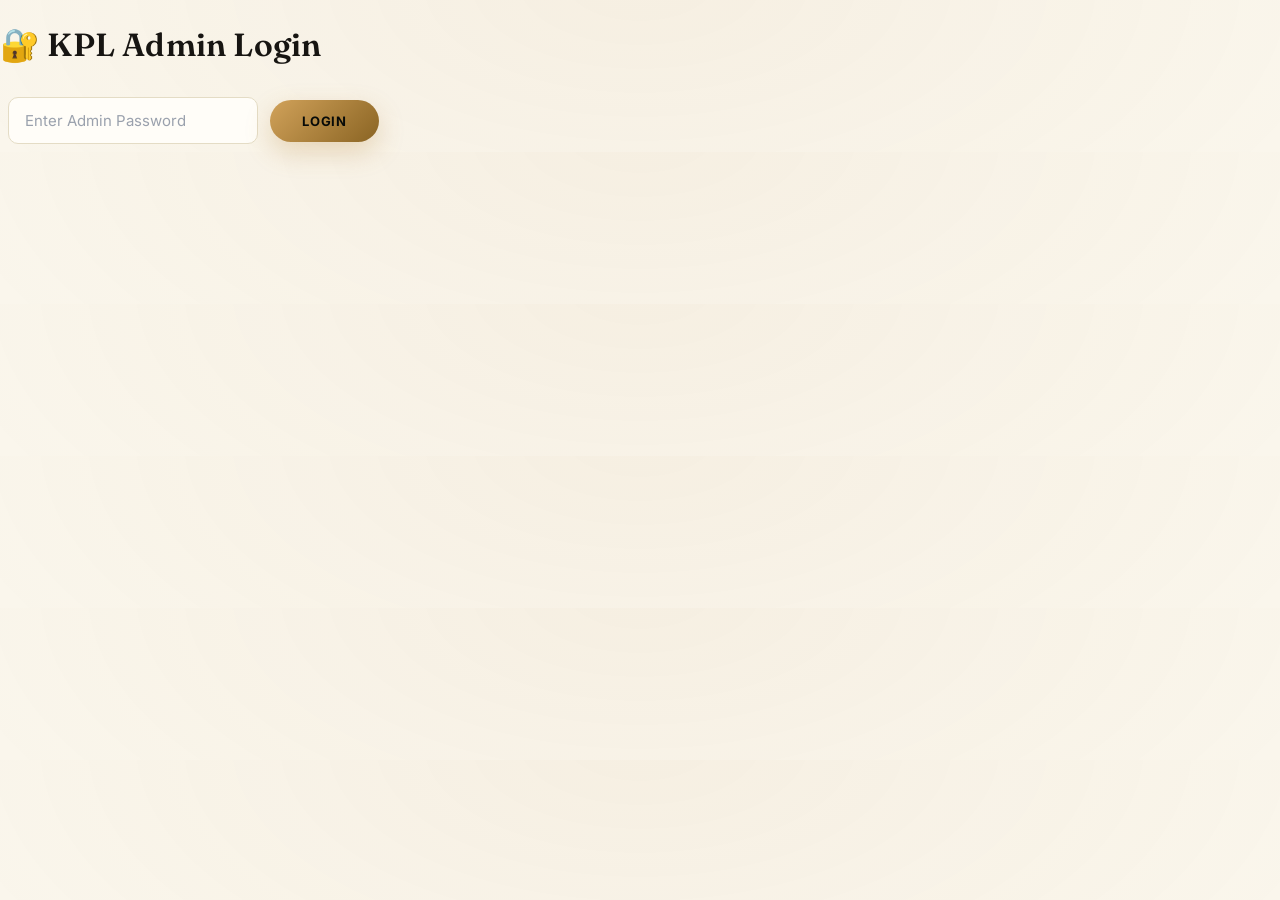
<file: kpl super league/admin-login.html>
<!DOCTYPE html>
<html>
<head>
    <title>KPL Admin Login</title>
    <link rel="stylesheet" href="css/style.css">
</head>

<body>

<h1>🔐 KPL Admin Login</h1>

<input 
type="password" 
id="adminPassword" 
placeholder="Enter Admin Password"
>

<button onclick="loginAdmin()">
Login
</button>

<p id="message"></p>


<script src="js/admin-login.js"></script>

</body>
</html>
</file>
<file: kpl super league/css/style.css>
/* ==========================================================
   KPL — ULTRA PREMIUM DESIGN SYSTEM
   Palette: Onyx / Deep Emerald / Aged Brass / Parchment / Ivory
   Type: Fraunces (display serif) + Inter (body/utility sans)
   Signature: engraved "ribbon" rule + fine pinstripe texture
   Mood: private members' club — trophy room, not sports app
========================================================== */

@import url('https://fonts.googleapis.com/css2?family=Fraunces:opsz,wght@9..144,500;9..144,600;9..144,700&family=Inter:wght@400;500;600;700;800&display=swap');

:root{
    /* ---- Core palette ---- */
    --onyx-950:#070a08;
    --onyx-900:#0c1310;
    --emerald-800:#123024;
    --emerald-700:#1b4635;

    --brass-700:#8a6423;
    --brass-600:#b8863b;
    --brass-500:#d1a25a;
    --parchment:#f1e2b8;

    --ivory:#faf6ec;
    --ivory-dim:#f0e9d8;
    --paper:#fffdf8;
    --ink:#171512;
    --ink-soft:#5a5142;
    --hairline:#e4dcc5;

    /* ---- Elevation ---- */
    --shadow-sm:0 2px 10px rgba(9,13,10,.06);
    --shadow-md:0 14px 34px rgba(9,13,10,.10);
    --shadow-lg:0 24px 60px rgba(9,13,10,.18);
    --shadow-brass:0 10px 26px rgba(184,134,59,.28);

    /* ---- Radii / rhythm ---- */
    --r-sm:10px;
    --r-md:16px;
    --r-lg:26px;
}

*{
    margin:0;
    padding:0;
    box-sizing:border-box;
    font-family:'Inter', -apple-system, 'Segoe UI', Arial, sans-serif;
}

html{
    scroll-behavior:smooth;
}

body{
    background:
        radial-gradient(1200px 600px at 50% -10%, rgba(184,134,59,.06), transparent 60%),
        var(--ivory);
    color:var(--ink);
    -webkit-font-smoothing:antialiased;
}

/* Signature selection color — even highlighting a headline should feel "on brand" */
::selection{
    background:var(--brass-500);
    color:var(--onyx-950);
}

h1,h2,h3{
    font-family:'Fraunces', Georgia, serif;
    font-weight:600;
    letter-spacing:.2px;
    margin:25px 0;
}

/* Small uppercase "eyebrow" label — use above section titles for a curated, catalog feel */
.eyebrow{
    display:inline-block;
    font-size:11px;
    font-weight:700;
    letter-spacing:2.5px;
    text-transform:uppercase;
    color:var(--brass-700);
}

/* Signature engraved ribbon rule — used to punctuate hero + section titles */
.ribbon-rule,
.hero::after{
    content:"";
    display:block;
    width:120px;
    height:3px;
    margin:18px auto 0;
    background:linear-gradient(90deg, transparent, var(--brass-500) 20%, var(--parchment) 50%, var(--brass-500) 80%, transparent);
    box-shadow:0 1px 0 rgba(255,255,255,.35);
    border-radius:2px;
}

hr{
    margin:40px 0;
    border:none;
    border-top:1px solid var(--hairline);
    position:relative;
}
hr::after{
    content:"";
    position:absolute;
    left:50%;
    top:-1px;
    transform:translateX(-50%);
    width:60px;
    height:2px;
    background:var(--brass-600);
}


/* ==========================
   HEADER
========================== */

header{
    background:
        repeating-linear-gradient(
            135deg,
            rgba(255,255,255,.025) 0px,
            rgba(255,255,255,.025) 1px,
            transparent 1px,
            transparent 10px
        ),
        linear-gradient(180deg, var(--onyx-900), var(--onyx-950));
    padding:22px 50px;
    display:flex;
    justify-content:space-between;
    align-items:center;
    box-shadow:0 8px 28px rgba(0,0,0,.35);
    border-bottom:1px solid rgba(184,134,59,.35);
    position:sticky;
    top:0;
    z-index:100;
    backdrop-filter:blur(6px);
}

.logo{
    font-family:'Fraunces', Georgia, serif;
    color:var(--parchment);
    font-size:30px;
    font-weight:700;
    letter-spacing:1.5px;
    text-shadow:0 2px 12px rgba(184,134,59,.35);
}

nav{
    display:flex;
    align-items:center;
}

nav a{
    color:rgba(255,255,255,.85);
    text-decoration:none;
    margin-left:28px;
    font-weight:600;
    font-size:13px;
    letter-spacing:1.2px;
    text-transform:uppercase;
    position:relative;
    padding-bottom:4px;
    transition:color .3s ease;
}

nav a::after{
    content:"";
    position:absolute;
    left:0;
    bottom:0;
    width:0%;
    height:1.5px;
    background:linear-gradient(90deg, var(--brass-500), var(--parchment));
    transition:width .3s ease;
}

nav a:hover{
    color:var(--parchment);
}
nav a:hover::after{
    width:100%;
}

/* Nav call-to-action — treated as a small brass "seal", consistent with the rest of the
   accent system rather than a generic gold button */
nav a:last-child{
    background:linear-gradient(135deg, var(--brass-500), var(--brass-700));
    color:var(--onyx-950);
    margin-left:28px;
    padding:9px 22px;
    border-radius:999px;
    box-shadow:var(--shadow-brass);
    transition:transform .25s ease, box-shadow .25s ease, filter .25s ease;
}

nav a:last-child::after{
    display:none;
}

nav a:last-child:hover{
    color:var(--onyx-950);
    transform:translateY(-2px);
    box-shadow:0 14px 30px rgba(184,134,59,.4);
    filter:brightness(1.06);
}


/* ==========================
   HERO
========================== */

.hero{
    height:70vh;
    display:flex;
    flex-direction:column;
    justify-content:center;
    align-items:center;
    text-align:center;
    position:relative;
    overflow:hidden;

    background:
        radial-gradient(900px 460px at 50% 20%, rgba(184,134,59,.16), transparent 65%),
        linear-gradient(rgba(7,10,8,.72), rgba(7,10,8,.82)),
        linear-gradient(135deg, #123024, #070a08 60%);
}

.hero::before{
    content:"";
    position:absolute;
    inset:0;
    background:
        repeating-linear-gradient(
            90deg,
            rgba(255,255,255,.02) 0px,
            rgba(255,255,255,.02) 1px,
            transparent 1px,
            transparent 44px
        );
    pointer-events:none;
}

.hero h1{
    font-family:'Fraunces', Georgia, serif;
    font-size:64px;
    font-weight:700;
    letter-spacing:.5px;
    background:linear-gradient(180deg, var(--parchment), var(--brass-500) 70%);
    -webkit-background-clip:text;
    background-clip:text;
    color:transparent;
    text-shadow:0 12px 40px rgba(0,0,0,.45);
    position:relative;
}

.hero p{
    color:rgba(255,255,255,.82);
    font-size:19px;
    font-weight:400;
    letter-spacing:.3px;
    margin:22px 0 0;
    max-width:560px;
    position:relative;
}


/* ==========================
   BUTTONS
========================== */

button,
.btn{
    background:linear-gradient(135deg, var(--brass-500), var(--brass-700));
    color:var(--onyx-950);
    border:none;
    padding:13px 32px;
    border-radius:999px;
    font-weight:700;
    font-size:13px;
    letter-spacing:.8px;
    text-transform:uppercase;
    cursor:pointer;
    text-decoration:none;
    display:inline-block;
    box-shadow:var(--shadow-brass);
    transition:transform .25s ease, box-shadow .25s ease, filter .25s ease;
}

button:hover,
.btn:hover{
    transform:translateY(-3px);
    box-shadow:0 16px 34px rgba(184,134,59,.4);
    filter:brightness(1.05);
}

button:active,
.btn:active{
    transform:translateY(-1px);
}

/* Secondary / ghost button — for pairing next to a primary brass CTA without competing */
.btn-outline{
    background:transparent;
    color:var(--onyx-900);
    border:1.5px solid var(--brass-600);
    box-shadow:none;
}

.btn-outline:hover{
    background:rgba(184,134,59,.08);
    box-shadow:none;
}

button:disabled,
.btn:disabled{
    background:var(--hairline);
    color:var(--ink-soft);
    box-shadow:none;
    cursor:not-allowed;
    transform:none;
    filter:none;
}

button:focus-visible,
.btn:focus-visible,
nav a:focus-visible,
input:focus-visible,
select:focus-visible,
textarea:focus-visible{
    outline:2px solid var(--brass-600);
    outline-offset:3px;
}


/* ==========================
   HOME CARDS
========================== */

.cards{
    display:flex;
    justify-content:center;
    gap:28px;
    padding:60px 50px;
    flex-wrap:wrap;
}

.card{
    width:250px;
    background:var(--paper);
    padding:34px 28px;
    text-align:center;
    border-radius:var(--r-lg);
    border-top:3px solid var(--brass-600);
    box-shadow:var(--shadow-md);
    transition:transform .35s ease, box-shadow .35s ease;
}

.card:hover{
    transform:translateY(-10px);
    box-shadow:var(--shadow-lg);
}

.card h2{
    font-family:'Fraunces', Georgia, serif;
    color:var(--brass-700);
    font-size:46px;
    font-weight:700;
}


/* ==========================
   FORMS
========================== */

input,
select,
textarea{
    width:250px;
    padding:13px 16px;
    margin:8px;
    border-radius:var(--r-sm);
    border:1px solid var(--hairline);
    background:var(--paper);
    font-size:15px;
    color:var(--ink);
    transition:border-color .25s ease, box-shadow .25s ease;
}

input:focus,
select:focus,
textarea:focus{
    outline:none;
    border-color:var(--brass-600);
    box-shadow:0 0 0 4px rgba(184,134,59,.15);
}

input::placeholder,
textarea::placeholder{
    color:#9aa1ad;
}


/* ==========================
   FIXTURES / RESULTS / TEAMS
========================== */

#fixturesContainer,
#adminFixtures,
#resultsContainer,
#teamsContainer,
#teamsAdminContainer{
    display:flex;
    flex-wrap:wrap;
    justify-content:center;
    gap:26px;
    padding:36px;
}

.fixture-card,
.result-card,
.team-card,
.player-card{
    background:var(--paper);
    width:330px;
    padding:28px;
    border-radius:var(--r-md);
    border:1px solid var(--hairline);
    box-shadow:var(--shadow-sm);
    transition:transform .3s ease, box-shadow .3s ease, border-color .3s ease;
    position:relative;
}

.fixture-card::before,
.result-card::before,
.team-card::before,
.player-card::before{
    content:"";
    position:absolute;
    top:0;
    left:24px;
    right:24px;
    height:2px;
    background:linear-gradient(90deg, transparent, var(--brass-500), transparent);
    opacity:0;
    transition:opacity .3s ease;
}

.fixture-card:hover,
.result-card:hover,
.team-card:hover,
.player-card:hover{
    transform:translateY(-8px);
    box-shadow:var(--shadow-lg);
    border-color:rgba(184,134,59,.4);
}

.fixture-card:hover::before,
.result-card:hover::before,
.team-card:hover::before,
.player-card:hover::before{
    opacity:1;
}

.fixture-card h3,
.result-card h3,
.team-card h2{
    color:var(--onyx-900);
    margin-bottom:15px;
    font-size:20px;
}

/* Status chip — "LIVE" / "FT" / "Upcoming" tags on fixture & result cards */
.tag{
    display:inline-block;
    font-size:10px;
    font-weight:700;
    letter-spacing:1.2px;
    text-transform:uppercase;
    padding:5px 12px;
    border-radius:999px;
    background:var(--emerald-800);
    color:var(--parchment);
}

.tag-live{
    background:#5a1a1a;
    color:#f3d9d9;
}


/* ==========================
   TEAMS PAGE
========================== */

.teams-section,
.players-section{
    padding:56px 50px;
    text-align:center;
}

.player{
    border-bottom:1px solid var(--hairline);
    padding:12px 4px;
    transition:background .25s ease;
}

.player:hover{
    background:rgba(184,134,59,.06);
}


/* ==========================
   POINTS TABLE
========================== */

.points-container{
    width:90%;
    margin:44px auto;
    background:var(--paper);
    padding:30px;
    border-radius:var(--r-lg);
    box-shadow:var(--shadow-md);
    overflow-x:auto;
    border:1px solid var(--hairline);
}

#pointsTable{
    width:100%;
    border-collapse:collapse;
    font-variant-numeric:tabular-nums;
}

#pointsTable th{
    background:linear-gradient(180deg, var(--emerald-800), var(--onyx-950));
    color:var(--parchment);
    padding:16px;
    font-size:12px;
    letter-spacing:1px;
    text-transform:uppercase;
    font-weight:700;
}

#pointsTable th:first-child{ border-top-left-radius:10px; }
#pointsTable th:last-child{ border-top-right-radius:10px; }

#pointsTable td{
    padding:15px;
    text-align:center;
    border-bottom:1px solid var(--hairline);
    color:var(--ink);
}

#pointsTable tr:nth-child(even) td{
    background:rgba(184,134,59,.045);
}

#pointsTable tr:hover td{
    background:rgba(184,134,59,.12);
}

#pointsTable td:nth-child(2){
    text-align:left;
    font-weight:700;
    color:var(--onyx-900);
}

/* Top-of-table placings get a quiet brass cue instead of a loud badge */
#pointsTable tr:nth-child(1) td:nth-child(2),
#pointsTable tr:nth-child(2) td:nth-child(2),
#pointsTable tr:nth-child(3) td:nth-child(2){
    border-left:3px solid var(--brass-600);
    padding-left:13px;
}

/* Points editor card (admin) — brought in line with the brass/paper system,
   replacing the mismatched gold-on-cream treatment */
.points-card{
    background:var(--paper);
    border:1px solid var(--hairline);
    border-top:3px solid var(--brass-600);
    border-radius:var(--r-md);
    padding:24px;
    margin:15px;
    width:300px;
    display:inline-block;
    box-shadow:var(--shadow-sm);
    transition:transform .3s ease, box-shadow .3s ease;
}

.points-card:hover{
    transform:translateY(-6px);
    box-shadow:var(--shadow-lg);
}

.points-card h3{
    font-size:18px;
    margin-top:0;
    color:var(--onyx-900);
}

.points-card input{
    width:100%;
    padding:10px 12px;
    margin:6px 0;
}

.points-card button{
    width:100%;
    margin-top:6px;
}


/* ==========================
   ADMIN PANEL
========================== */

#adminFixtures .fixture-card button{
    margin:5px;
}


/* ==========================
   FOOTER
========================== */

footer{
    background:linear-gradient(180deg, var(--onyx-900), var(--onyx-950));
    color:rgba(255,255,255,.75);
    text-align:center;
    padding:30px;
    margin-top:60px;
    border-top:1px solid rgba(184,134,59,.35);
    font-size:14px;
    letter-spacing:.3px;
}


/* ==========================
   SCROLLBAR — a small detail, but bare browser-default scrollbars
   break the "trophy room" feel on long pages
========================== */

::-webkit-scrollbar{
    width:11px;
}
::-webkit-scrollbar-track{
    background:var(--ivory-dim);
}
::-webkit-scrollbar-thumb{
    background:var(--brass-600);
    border-radius:8px;
    border:2.5px solid var(--ivory-dim);
}
::-webkit-scrollbar-thumb:hover{
    background:var(--brass-700);
}


/* ==========================
   MOTION SAFETY
========================== */

@media (prefers-reduced-motion: reduce){
    *{
        transition:none !important;
        animation:none !important;
    }
    html{
        scroll-behavior:auto;
    }
}


/* ==========================
   MOBILE DESIGN
========================== */

@media(max-width:700px){

header{
    flex-direction:column;
    gap:16px;
    padding:18px 24px;
}

nav{
    flex-wrap:wrap;
    justify-content:center;
}

nav a{
    margin:4px 12px;
}

nav a:last-child{
    margin-left:12px;
}

.hero{
    height:auto;
    padding:70px 24px;
}

.hero h1{
    font-size:40px;
}

.cards,
#fixturesContainer,
#resultsContainer{
    padding:24px;
}

.fixture-card,
.result-card,
.team-card,
.player-card,
.card{
    width:100%;
    max-width:400px;
}

.points-card{
    width:100%;
    max-width:400px;
    display:block;
}

.points-container{
    width:95%;
    padding:18px;
}

input,
select,
textarea{
    width:90%;
}

}
/* AUCTION SECTIONS */


#auctionPlayers,
#soldPlayers,
#unsoldPlayers{

display:flex;

flex-wrap:wrap;

justify-content:center;

gap:25px;

padding:30px;

}



#soldPlayers .player-card{

border-top:4px solid green;

}



#unsoldPlayers .player-card{

border-top:4px solid red;

}



#auctionPlayers .player-card{

border-top:4px solid gold;

}
.auction-page{

padding:60px 40px;

text-align:center;

}


.auction-page h1{

font-size:48px;

margin-bottom:30px;

}



.search-box{

width:400px;

max-width:90%;

padding:15px 20px;

border-radius:30px;

border:1px solid #b8863b;

font-size:16px;

margin-bottom:40px;

}




#auctionPlayers,
#soldPlayers{

display:flex;

flex-wrap:wrap;

justify-content:center;

gap:25px;

padding:30px;

}




.auction-card{


width:300px;

background:#fffdf8;

padding:30px;

border-radius:20px;

border:1px solid #e4dcc5;

box-shadow:0 15px 40px rgba(0,0,0,.12);

transition:.3s;

}



.auction-card:hover{

transform:translateY(-8px);

}




.auction-card input,
.auction-card select{

width:100%;

padding:12px;

margin-top:12px;

}



.auction-card button{

margin-top:15px;

width:100%;

}




.sold-card{

border-top:4px solid #1b4635;

}



hr{

margin:60px 0;

}
.auction-page{

padding:70px 40px;

text-align:center;

}


.auction-page h1{

font-size:55px;

color:#8a6423;

margin-bottom:10px;

}



.auction-subtitle{

color:#666;

font-size:18px;

margin-bottom:40px;

}



.auction-section h2{

font-size:32px;

margin:40px 0 25px;

}



.search-box{

width:420px;

max-width:90%;

padding:15px 22px;

border-radius:40px;

border:1px solid #b8863b;

font-size:16px;

margin-bottom:35px;

}



#auctionPlayers,
#soldPlayers{

display:flex;

justify-content:center;

flex-wrap:wrap;

gap:30px;

}



.auction-card{


background:#fffdf8;

width:320px;

padding:30px;

border-radius:22px;

border:1px solid #e4dcc5;

box-shadow:0 20px 50px rgba(0,0,0,.12);

transition:.35s;

}



.auction-card:hover{

transform:translateY(-10px);

}



.auction-card h2{

font-size:25px;

color:#123024;

margin-bottom:20px;

}



.auction-card input,
.auction-card select{


width:100%;

padding:12px;

margin-top:12px;

border-radius:10px;

}



.auction-card button{

width:100%;

margin-top:18px;

}



.sold-card{

border-top:4px solid #123024;

}




@media(max-width:700px){


.auction-page{

padding:40px 15px;

}



.auction-card{

width:100%;

}


}
</file>
